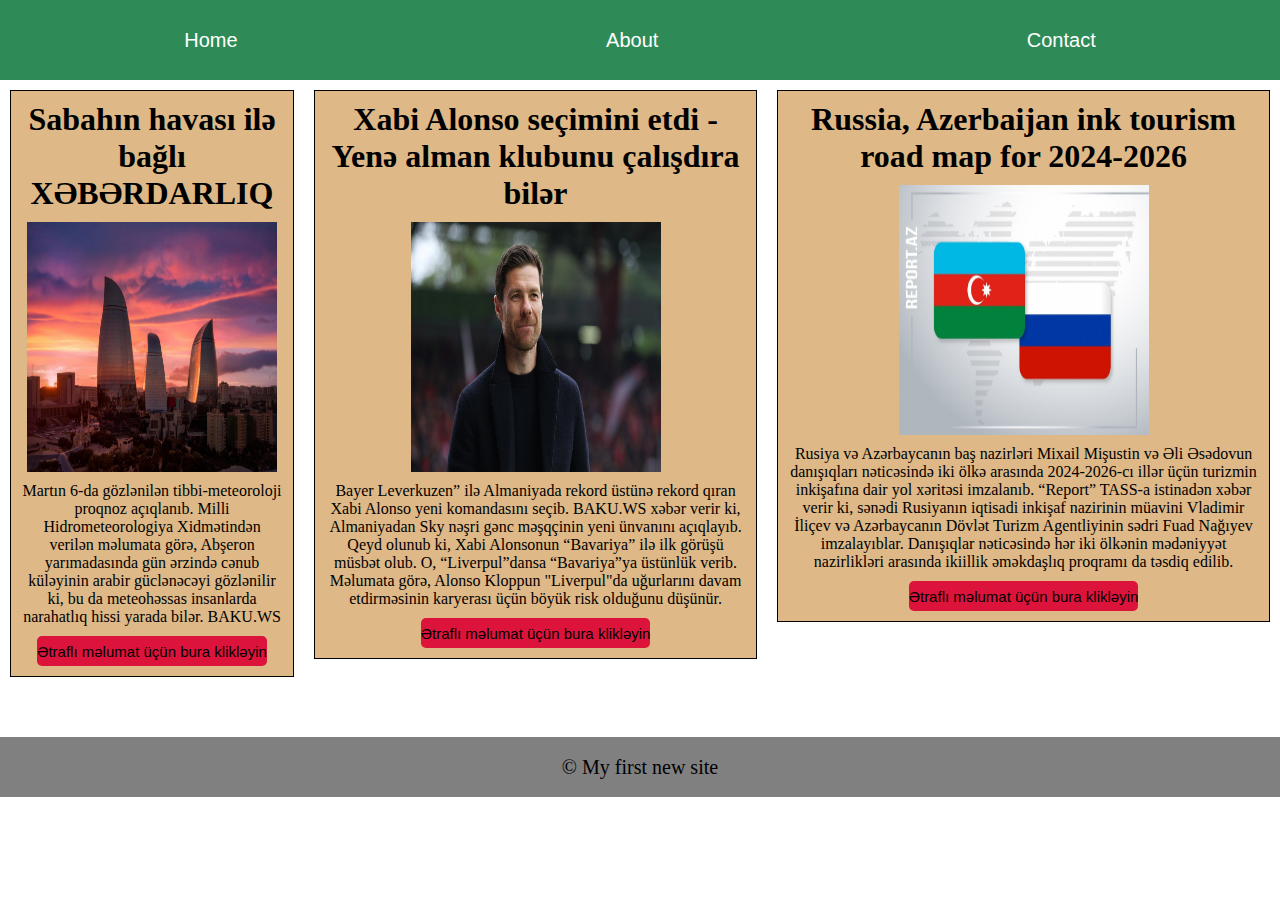
<file: NewTaskQadir/index.html>
<!DOCTYPE html>
<html lang="en">
  <head>
    <meta charset="UTF-8" />
    <meta name="viewport" content="width=device-width, initial-scale=1.0" />
    <link rel="stylesheet" href="src/css/style.css" />
    <title>Document</title>
  </head>
  <body>
    <!------- Header-section ------->
    <header>
      <nav>
        <ul>
          <li><a href="index.html">Home</a></li>
          <li><a href="index.html">About</a></li>
          <li><a href="index.html">Contact</a></li>
        </ul>
      </nav>
    </header>
    <!------- End-header-section ------->
    <!------- Main-section ------->
    <main>
      <section>
        <article>
          <div class="first-card-container">
            <h1>Sabahın havası ilə bağlı XƏBƏRDARLIQ</h1>
            <img
              width="250"
              height="250"
              src="src/assets/img/1709639395_1707994590_1704617198_baki.jpg"
              alt="Image not found"
            />
            <p>
              Martın 6-da gözlənilən tibbi-meteoroloji proqnoz açıqlanıb. Milli
              Hidrometeorologiya Xidmətindən verilən məlumata görə, Abşeron
              yarımadasında gün ərzində cənub küləyinin arabir güclənəcəyi
              gözlənilir ki, bu da meteohəssas insanlarda narahatlıq hissi
              yarada bilər. BAKU.WS
            </p>
            <button>
              <a href="havaXeberlerDetail.html"
                >Ətraflı məlumat üçün bura klikləyin</a
              >
            </button>
          </div>
        </article>
        <article>
          <div class="first-card-container">
            <h1>
              Xabi Alonso seçimini etdi - Yenə alman klubunu çalışdıra bilər
            </h1>
            <img
              width="250"
              height="250"
              src="src/assets/img/1709643172_mg_2385.jpeg"
              alt="Image not found"
            />
            <p>
              Bayer Leverkuzen” ilə Almaniyada rekord üstünə rekord qıran Xabi
              Alonso yeni komandasını seçib. BAKU.WS xəbər verir ki, Almaniyadan
              Sky nəşri gənc məşqçinin yeni ünvanını açıqlayıb. Qeyd olunub ki,
              Xabi Alonsonun “Bavariya” ilə ilk görüşü müsbət olub. O,
              “Liverpul”dansa “Bavariya”ya üstünlük verib. Məlumata görə, Alonso
              Kloppun "Liverpul"da uğurlarını davam etdirməsinin karyerası üçün
              böyük risk olduğunu düşünür.
            </p>
            <button>
              <a href="idmanDeatail.html"
                >Ətraflı məlumat üçün bura klikləyin</a
              >
            </button>
          </div>
        </article>
        <article>
          <div class="first-card-container">
            <h1>Russia, Azerbaijan ink tourism road map for 2024-2026</h1>
            <img
              width="250"
              height="250"
              src="src/assets/img/44775447-b219-3721-b9c6-1f46af5ad10e_850.jpg"
              alt="Image not found"
            />
            <p>
              Rusiya və Azərbaycanın baş nazirləri Mixail Mişustin və Əli
              Əsədovun danışıqları nəticəsində iki ölkə arasında 2024-2026-cı
              illər üçün turizmin inkişafına dair yol xəritəsi imzalanıb.
              “Report” TASS-a istinadən xəbər verir ki, sənədi Rusiyanın
              iqtisadi inkişaf nazirinin müavini Vladimir İliçev və Azərbaycanın
              Dövlət Turizm Agentliyinin sədri Fuad Nağıyev imzalayıblar.
              Danışıqlar nəticəsində hər iki ölkənin mədəniyyət nazirlikləri
              arasında ikiillik əməkdaşlıq proqramı da təsdiq edilib.
            </p>
            <button>
              <a href="xariciXeberlerDetail.html"
                >Ətraflı məlumat üçün bura klikləyin</a
              >
            </button>
          </div>
        </article>
      </section>
    </main>
    <footer>
      <p>© My first new site</p>
    </footer>
  </body>
</html>
</file>
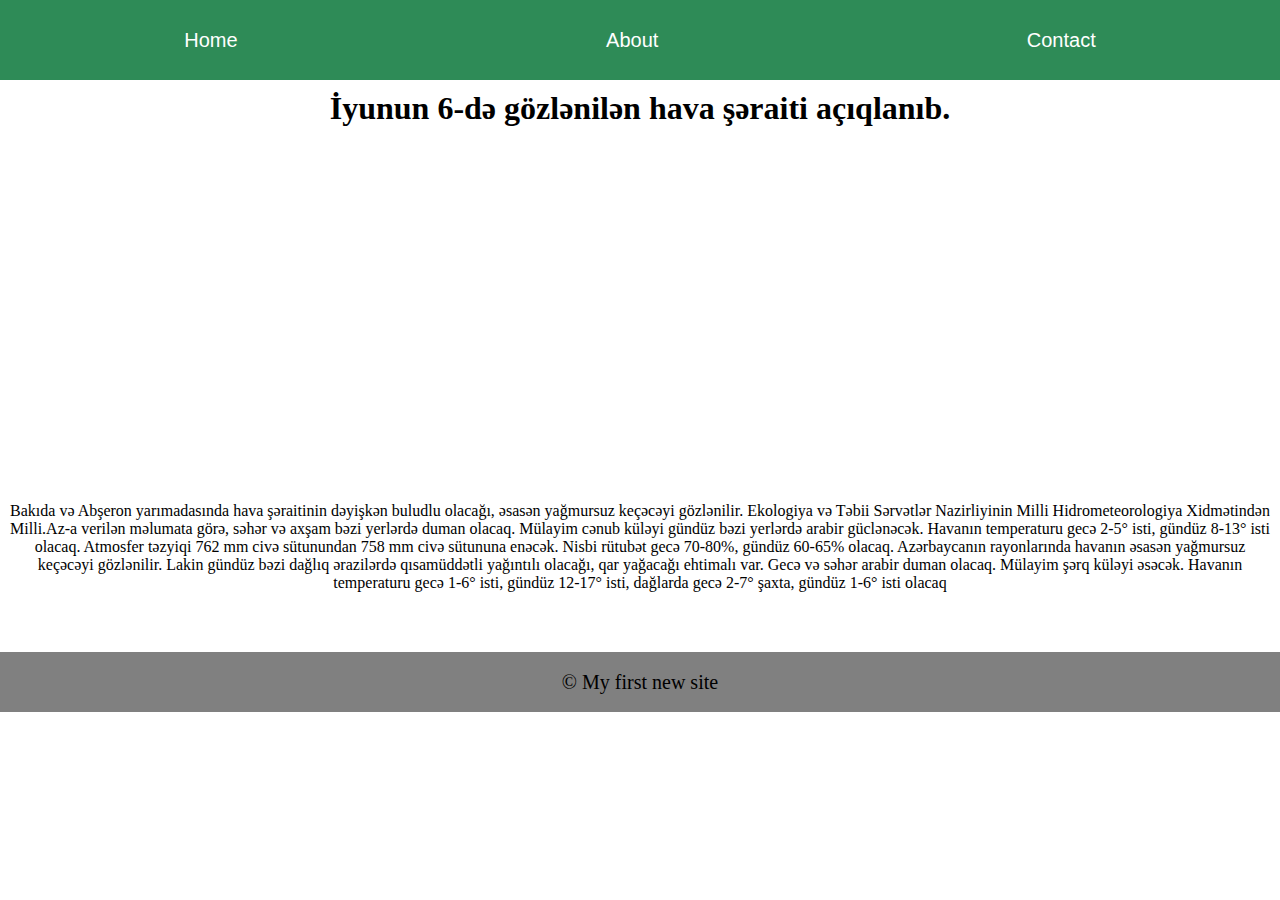
<file: NewTaskQadir/havaXeberlerDetail.html>
<!DOCTYPE html>
<html lang="en">
  <head>
    <meta charset="UTF-8" />
    <meta name="viewport" content="width=device-width, initial-scale=1.0" />
    <link rel="stylesheet" href="src/css/style.css" />
    <title>Document</title>
  </head>
  <body>
    <!------- Header-section ------->
    <header>
      <nav>
        <ul>
          <li><a href="index.html">Home</a></li>
          <li><a href="index.html">About</a></li>
          <li><a href="index.html">Contact</a></li>
        </ul>
      </nav>
    </header>
    <!------- End-header-section ------->
    <!------- Main-section ------->
    <main>
      <section>
        <article>
          <h1>İyunun 6-də gözlənilən hava şəraiti açıqlanıb.</h1>
          <iframe
            width="560"
            height="315"
            src="https://www.youtube.com/embed/V6vMdPaCQc8?si=kq3tifl5FzHr5Dxn"
            title="YouTube video player"
            frameborder="0"
            allow="accelerometer; autoplay; clipboard-write; encrypted-media; gyroscope; picture-in-picture; web-share"
            allowfullscreen
          ></iframe>
          <p>
            Bakıda və Abşeron yarımadasında hava şəraitinin dəyişkən buludlu
            olacağı, əsasən yağmursuz keçəcəyi gözlənilir. Ekologiya və Təbii
            Sərvətlər Nazirliyinin Milli Hidrometeorologiya Xidmətindən
            Milli.Az-a verilən məlumata görə, səhər və axşam bəzi yerlərdə duman
            olacaq. Mülayim cənub küləyi gündüz bəzi yerlərdə arabir güclənəcək.
            Havanın temperaturu gecə 2-5° isti, gündüz 8-13° isti olacaq.
            Atmosfer təzyiqi 762 mm civə sütunundan 758 mm civə sütununa enəcək.
            Nisbi rütubət gecə 70-80%, gündüz 60-65% olacaq. Azərbaycanın
            rayonlarında havanın əsasən yağmursuz keçəcəyi gözlənilir. Lakin
            gündüz bəzi dağlıq ərazilərdə qısamüddətli yağıntılı olacağı, qar
            yağacağı ehtimalı var. Gecə və səhər arabir duman olacaq. Mülayim
            şərq küləyi əsəcək. Havanın temperaturu gecə 1-6° isti, gündüz
            12-17° isti, dağlarda gecə 2-7° şaxta, gündüz 1-6° isti olacaq
          </p>
        </article>
      </section>
    </main>
    <!------- End-main-container ------->
    <!------- Footer-container ------->
    <footer>
      <p>© My first new site</p>
    </footer>
    <!------- End-footer-container ------->
  </body>
</html>
</file>
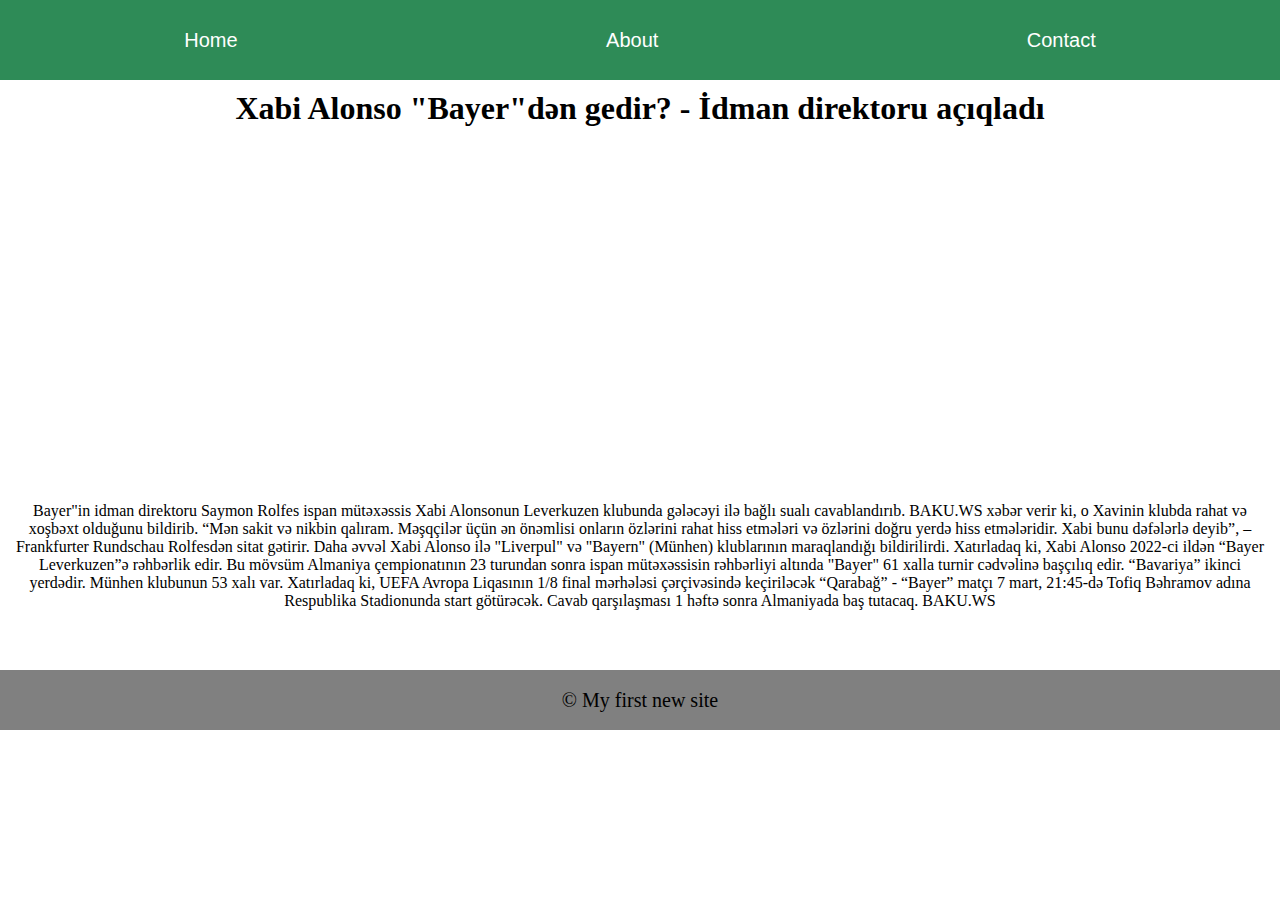
<file: NewTaskQadir/idmanDeatail.html>
<!DOCTYPE html>
<html lang="en">
  <head>
    <meta charset="UTF-8" />
    <meta name="viewport" content="width=device-width, initial-scale=1.0" />
    <link rel="stylesheet" href="src/css/style.css" />
    <title>Document</title>
  </head>
  <body>
    <!------- Header-section ------->
    <header>
      <nav>
        <ul>
          <li><a href="index.html">Home</a></li>
          <li><a href="index.html">About</a></li>
          <li><a href="index.html">Contact</a></li>
        </ul>
      </nav>
    </header>
    <!------- End-header-section ------->
    <!------- Main-section ------->
    <main>
      <section>
        <article>
          <h1>Xabi Alonso "Bayer"dən gedir? - İdman direktoru açıqladı</h1>
          <iframe
            width="560"
            height="315"
            src="https://www.youtube.com/embed/7JXtdciM6wI?si=K8dU1iedzba89BRe"
            title="YouTube video player"
            frameborder="0"
            allow="accelerometer; autoplay; clipboard-write; encrypted-media; gyroscope; picture-in-picture; web-share"
            allowfullscreen
          ></iframe>
          <p>
            Bayer"in idman direktoru Saymon Rolfes ispan mütəxəssis Xabi
            Alonsonun Leverkuzen klubunda gələcəyi ilə bağlı sualı
            cavablandırıb. BAKU.WS xəbər verir ki, o Xavinin klubda rahat və
            xoşbəxt olduğunu bildirib. “Mən sakit və nikbin qalıram. Məşqçilər
            üçün ən önəmlisi onların özlərini rahat hiss etmələri və özlərini
            doğru yerdə hiss etmələridir. Xabi bunu dəfələrlə deyib”, –
            Frankfurter Rundschau Rolfesdən sitat gətirir. Daha əvvəl Xabi
            Alonso ilə "Liverpul" və "Bayern" (Münhen) klublarının maraqlandığı
            bildirilirdi. Xatırladaq ki, Xabi Alonso 2022-ci ildən “Bayer
            Leverkuzen”ə rəhbərlik edir. Bu mövsüm Almaniya çempionatının 23
            turundan sonra ispan mütəxəssisin rəhbərliyi altında "Bayer" 61
            xalla turnir cədvəlinə başçılıq edir. “Bavariya” ikinci yerdədir.
            Münhen klubunun 53 xalı var. Xatırladaq ki, UEFA Avropa Liqasının
            1/8 final mərhələsi çərçivəsində keçiriləcək “Qarabağ” - “Bayer”
            matçı 7 mart, 21:45-də Tofiq Bəhramov adına Respublika Stadionunda
            start götürəcək. Cavab qarşılaşması 1 həftə sonra Almaniyada baş
            tutacaq. BAKU.WS
          </p>
        </article>
      </section>
    </main>
    <!------- End-main-container ------->
    <!------- Footer-container ------->
    <footer>
      <p>© My first new site</p>
    </footer>
    <!------- End-footer-container ------->
  </body>
</html>
</file>
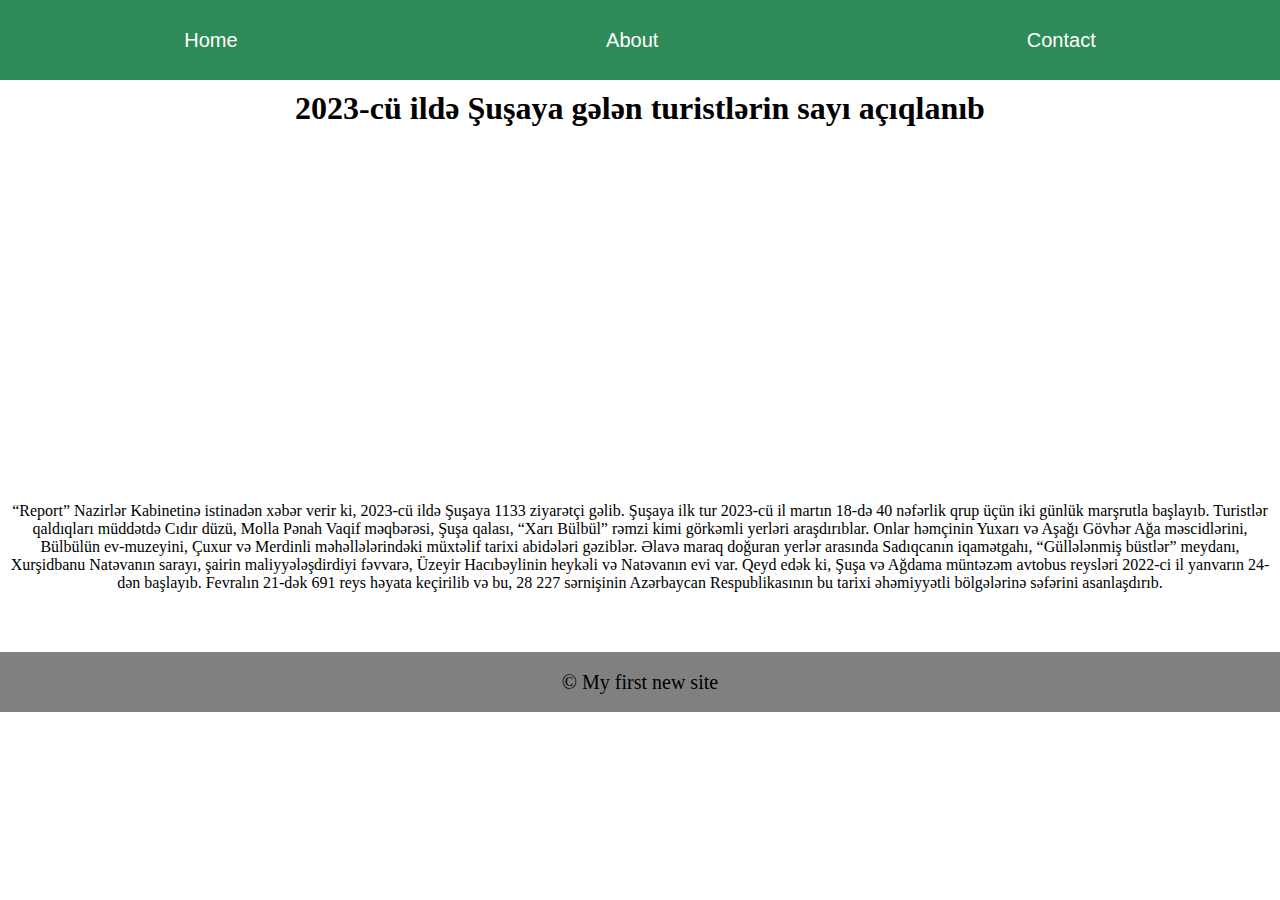
<file: NewTaskQadir/xariciXeberlerDetail.html>
<!DOCTYPE html>
<html lang="en">
  <head>
    <meta charset="UTF-8" />
    <meta name="viewport" content="width=device-width, initial-scale=1.0" />
    <link rel="stylesheet" href="src/css/style.css" />
    <title>Document</title>
  </head>
  <body>
    <!------- Header-section ------->
    <header>
      <nav>
        <ul>
          <li><a href="index.html">Home</a></li>
          <li><a href="index.html">About</a></li>
          <li><a href="index.html">Contact</a></li>
        </ul>
      </nav>
    </header>
    <!------- End-header-section ------->
    <!------- Main-section ------->
    <main>
      <section>
        <article>
          <h1>2023-cü ildə Şuşaya gələn turistlərin sayı açıqlanıb</h1>
          <iframe
            width="560"
            height="315"
            src="https://www.youtube.com/embed/nB-8YaFSR9I?si=3GLhRfHDp3IUADov"
            title="YouTube video player"
            frameborder="0"
            allow="accelerometer; autoplay; clipboard-write; encrypted-media; gyroscope; picture-in-picture; web-share"
            allowfullscreen
          ></iframe>
          <p>
            “Report” Nazirlər Kabinetinə istinadən xəbər verir ki, 2023-cü ildə
            Şuşaya 1133 ziyarətçi gəlib. Şuşaya ilk tur 2023-cü il martın 18-də
            40 nəfərlik qrup üçün iki günlük marşrutla başlayıb. Turistlər
            qaldıqları müddətdə Cıdır düzü, Molla Pənah Vaqif məqbərəsi, Şuşa
            qalası, “Xarı Bülbül” rəmzi kimi görkəmli yerləri araşdırıblar.
            Onlar həmçinin Yuxarı və Aşağı Gövhər Ağa məscidlərini, Bülbülün
            ev-muzeyini, Çuxur və Merdinli məhəllələrindəki müxtəlif tarixi
            abidələri gəziblər. Əlavə maraq doğuran yerlər arasında Sadıqcanın
            iqamətgahı, “Güllələnmiş büstlər” meydanı, Xurşidbanu Natəvanın
            sarayı, şairin maliyyələşdirdiyi fəvvarə, Üzeyir Hacıbəylinin
            heykəli və Natəvanın evi var. Qeyd edək ki, Şuşa və Ağdama müntəzəm
            avtobus reysləri 2022-ci il yanvarın 24-dən başlayıb. Fevralın
            21-dək 691 reys həyata keçirilib və bu, 28 227 sərnişinin Azərbaycan
            Respublikasının bu tarixi əhəmiyyətli bölgələrinə səfərini
            asanlaşdırıb.
          </p>
        </article>
      </section>
    </main>
    <!------- End-main-container ------->
    <!------- Footer-container ------->
    <footer>
      <p>© My first new site</p>
    </footer>
    <!------- End-footer-container ------->
  </body>
</html>
</file>
<file: NewTaskQadir/src/css/style.css>
* {
    padding: 0px;
    margin: 0px;
    box-sizing: border-box;
}

header {
    width: 100%;
    height: 80px;
    background-color: seagreen;
}

header nav {
    height: 100%;

}

header nav ul {
    height: 100%;
    list-style-type: none;
    display: flex;
    justify-content: center;
    justify-content: space-around;
    align-items: center;
}

header nav ul li a {
    text-decoration: none;
    font-family: 'Franklin Gothic Medium', 'Arial Narrow', Arial, sans-serif;
    font-size: 20px;
    color: #fff;
    transition: all .4s ease-in-out;
}

header nav ul li a:hover {

    color: black;

}

main {
    text-align: center;
    padding: 10px 10px;
}

main section {
    display: flex;
    gap: 20px;
}

main section article .first-card-container {
    background-color: burlywood;
    flex-direction: column;
    display: flex;
    gap: 10px;
    border: 1px solid black;
    justify-content: center;
    align-items: center;
    padding: 10px;
}

main section article .first-card-container button {
    height: 30px;
    border: none;
    border-radius: 5px;
    background-color: crimson;
}

main section article .first-card-container button a {
    text-decoration: none;
    font-size: 15px;
    color: black;
    transition: all .4s ease-in-out;
}

main section article .first-card-container button a:hover {

    color: #fff;
}

footer {
    display: flex;
    justify-content: center;
    align-items: center;
    height: 60px;
    margin-top: 50px;
    background-color: gray;
}

footer p {

    font-size: 20px;
}

main section article {
    flex-direction: column;
    display: flex;
    gap: 30px;
}

main section article iframe {

    margin-left: 400px;
}
</file>
